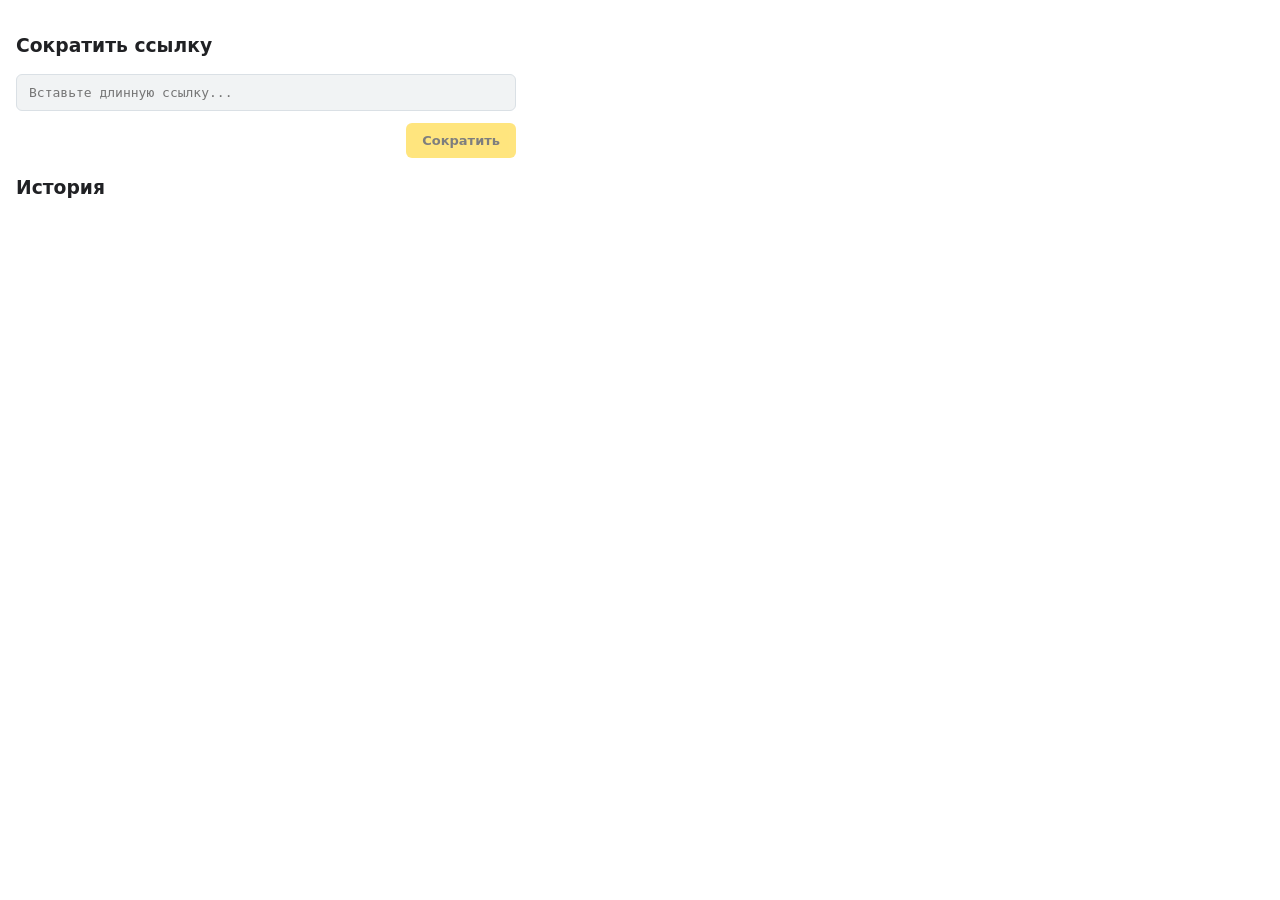
<file: popup/index.html>
<!DOCTYPE html>
<html lang="ru">

<head>
  <meta charset="UTF-8">
  <link rel="stylesheet" href="style.css">
</head>

<body>
  <main>
    <div f-colomn>
      <h3>Сократить ссылку</h3>
      <input id="urlInput" placeholder="Вставьте длинную ссылку...">
      <clck-shorten-button id="shortenButton" active="false" p-right>Сократить</clck-shorten-button>
    </div>

    <clck-history>
      <h3>История</h3>
      <ul></ul>
    </clck-history>
  </main>

  <div id="notification"></div>

  <template id="templateItemHistory">
    <li>
      <span orig></span>
      <span short></span>
    </li>
  </template>

  <script src="main.js" type="module" defer></script>
</body>
</file>
<file: popup/style.css>
*:not(h1, h2, h3, h4, h5, h6) {
  margin: 0;
  padding: 0;
}

:root {
  color-scheme: light dark;

  --bg-color: light-dark(#ffffff, #121212);
  --text-color: light-dark(#202124, #f1f3f4);
  --accent-color: light-dark(#ffcc00, #ffdb4d);
  --accent-hover: light-dark(#e6b800, #e6c33c);

  --input-bg: light-dark(#f1f3f4, #2d2d2d);
  --input-border: light-dark(#dae0e5, #404040);
  --input-focus: light-dark(#1a73e8, #8ab4f8);

  --card-bg: light-dark(#f8f9fa, #1e1e1e);
  --link-color: light-dark(#1a73e8, #8ab4f8);
}

body {
  font-family: system-ui, -apple-system, BlinkMacSystemFont, 'Segoe UI', Roboto, sans-serif;
  width: 500px;
  padding: 16px;
  margin: 0;
  background-color: var(--bg-color);
  color: var(--text-color);
  user-select: none;
}

input {
  width: 100%;
  padding: 10px 12px;
  margin-bottom: 12px;
  box-sizing: border-box;
  border: 1px solid var(--input-border);
  border-radius: 6px;
  background-color: var(--input-bg);
  color: var(--text-color);
  font-size: 13px;
  outline: none;
  transition: border-color 0.15s ease, box-shadow 0.15s ease;
  font-family: 'Cascadia Code', Consolas, 'DejaVu Sans Mono', Menlo, monospace;

  &:focus {
    border-color: var(--input-focus);
    box-shadow: 0 0 0 2px rgba(26, 115, 232, 0.15);
  }
}

button,
clck-shorten-button {
  padding: 10px 16px;
  border: none;
  border-radius: 6px;
  cursor: pointer;
  background-color: var(--accent-color);
  color: #000000;
  font-size: 13px;
  font-weight: 600;
  transition: background-color 0.15s ease, transform 0.1s ease;

  &:hover {
    background-color: var(--accent-hover);
  }

  &:active {
    transform: scale(0.98);
  }

  &:disabled {
    opacity: 0.6;
    cursor: not-allowed;
    transform: none;
  }
}

clck-shorten-button[active=false] {
  opacity: 0.5;
  pointer-events: none;
  cursor: not-allowed;
}

[f-colomn] {
  display: flex;
  flex-direction: column;

  [p-right] {
    margin-left: auto
  }
}

@keyframes fadeIn {
  from {
    opacity: 0;
    transform: translateY(-4px);
  }

  to {
    opacity: 1;
    transform: translateY(0);
  }
}


clck-history li {
  display: flex;
  justify-content: space-between;
  align-items: center;
  background-color: var(--card-bg);
  padding: 8px 10px;
  border-radius: 6px;
  margin-bottom: 6px;
  font-size: 12px;
  border: 1px solid var(--input-border);

  [orig] {
    font-size: 10px;
    opacity: 0.6;
    white-space: nowrap;
    overflow: hidden;
    text-overflow: ellipsis;
    max-width: 300px;
    display: inline-block;
    font-family: 'Cascadia Code', Consolas, 'DejaVu Sans Mono', Menlo, monospace;

  }

  [short] {
    color: var(--link-color, #1a73e8);
    cursor: pointer;
    font-weight: 600;
    word-break: break-all;
    font-family: 'Cascadia Code', Consolas, 'DejaVu Sans Mono', Menlo, monospace;


    &:hover {
      text-decoration: underline;
    }
  }
}

#notification {
  position: fixed;
  bottom: 1em;
  left: 50%;
  transform: translateX(-50%) translateY(20px);
  background: var(--notification-bg-color);
  color: #fff;
  padding: 6px 16px;
  border-radius: 10px;
  font-size: 1.2rem;
  opacity: 0;
  transition: transform 0.2s, opacity 0.2s;
  pointer-events: none;
  z-index: 10;
  white-space: nowrap;
  width: max-content;
  max-width: 400px;
  white-space: normal;

  &.show {
    transform: translateX(-50%) translateY(0);
    opacity: 1;
  }
}
</file>
